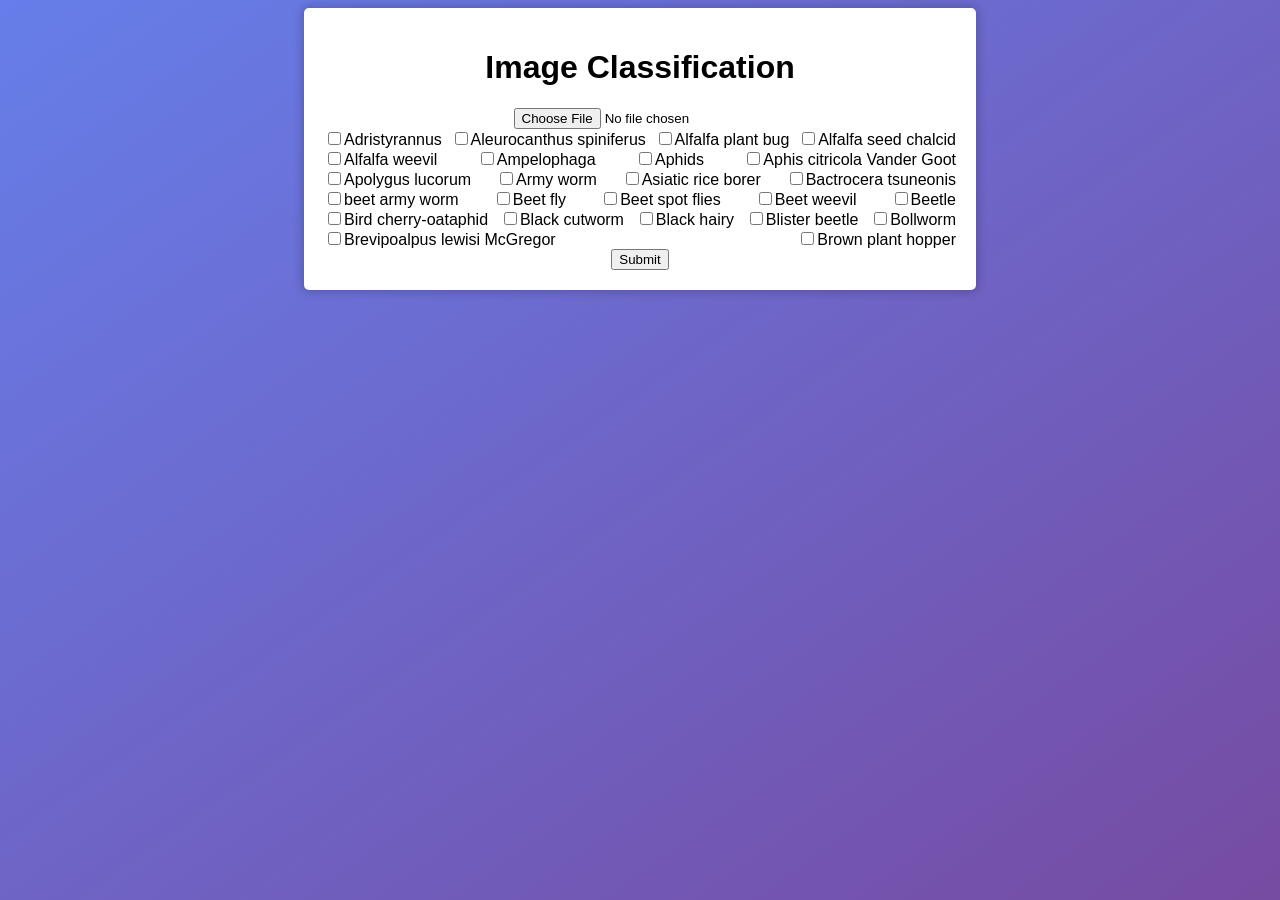
<file: upload.html>
<!DOCTYPE html>
<html>
  <head>
    <title>Image Feedback</title>
    <style>
       /* Background image */
       body {
        background-image: linear-gradient(to bottom right, #667eea, #764ba2);
		background-repeat: no-repeat;
		background-size: cover;
		background-attachment: fixed;
		color: rgb(0, 0, 0);
		font-family: Arial, Helvetica, sans-serif;
      }

      /* Gradient */
      .gradient {
        position: absolute;
        top: 0;
        left: 0;
        height: 100%;
        width: 100%;
        background: linear-gradient(to bottom right, #0093E9, #80D0C7);
        opacity: 0.9;
      }

      /* Main container */
      .container {
        margin: auto;
        width: 50%;
        padding: 20px;
        background-color: #fff;
        border-radius: 5px;
        box-shadow: 0px 0px 10px 2px rgba(0, 0, 0, 0.2);
        text-align: center;
      }

      /* Checkbox container */
      .class-container {
        display: grid;
        grid-template-columns: repeat(5, auto);
        grid-column-gap: 50px;
    }
    .checkbox-container {
			display: flex;
			flex-wrap: wrap;
      align-items: center;
			justify-content: space-between;
		}
		.checkbox-column {
			flex-basis: calc(33.33% - 10px);
			margin-bottom: 10px;
		}

      /* Button container */
      .button-container {
        margin-top: 20px;
      }
      
      /* Button */
      .button {
        background-color: #0093E9;
        color: #fff;
        padding: 10px 20px;
        border-radius: 5px;
        border: none;
        cursor: pointer;
        font-size: 16px;
      }

      /* Disabled button */
      .button.disabled {
        background-color: #ddd;
        color: #aaa;
        cursor: not-allowed;
      }
      
      /* Background pest */
      .pest {
        position: absolute;
        top: 0;
        left: 0;
        width: 100%;
        height: 100%;
        z-index: -1;
        background-image: url('https://drive.google.com/file/d/1ATM0YOHwoUYjC3Sc0heNWx3y-KT_703h/view?usp=share_link');
        background-repeat: no-repeat;
        background-size: 600px;
        background-position: center;
        opacity: 0.1;
      }
    </style>
  </head>
  <body>
    <div class="container">
      <h1>Image Classification</h1>
      <form action="/" method="post" enctype="multipart/form-data">
        <input type="file" name="image" accept="image/*" />
        
        <div class="checkbox-container">
          <label><input type="checkbox" name="Adristyrannus" value="Class 1" />Adristyrannus</label>
          <label><input type="checkbox" name="Aleurocanthus spiniferus" value="Class 2" />Aleurocanthus spiniferus</label>
          <label><input type="checkbox" name="Alfalfa plant bug" value="Class 3" />Alfalfa plant bug</label>
     
          <label><input type="checkbox" name="Alfalfa seed chalcid" value="Class 4" />Alfalfa seed chalcid</label>
          <label><input type="checkbox" name="Alfalfa weevil" value="Class 5" />Alfalfa weevil</label>
          <label><input type="checkbox" name="Ampelophaga" value="Class 6" />Ampelophaga</label>
      
          <label><input type="checkbox" name="aphids" value="Class 7" />Aphids</label>
          <label><input type="checkbox" name="Aphis citricola Vander Goot" value="Class 8" />Aphis citricola Vander Goot</label>
          <label><input type="checkbox" name="Apolygus lucorum" value="Class 9" />Apolygus lucorum</label>
      
          <label><input type="checkbox" name="army worm" value="Class 10" />Army worm</label>
          <label><input type="checkbox" name="asiatic rice borer" value="Class 11" />Asiatic rice borer</label>
          <label><input type="checkbox" name="Bactrocera tsuneonis" value="Class12" />Bactrocera tsuneonis</label>
      
          <label><input type="checkbox" name="beet army worm" value="Class 13" />beet army worm</label>
          <label><input type="checkbox" name="beet fly" value="Class 14" />Beet fly</label>
          <label><input type="checkbox" name="Beet spot flies" value="Class 15" />Beet spot flies</label>
          
          <label><input type="checkbox" name="beet weevil" value="Class 16" />Beet weevil</label>
          <label><input type="checkbox" name="beetle" value="Class 17" />Beetle</label>
          <label><input type="checkbox" name="bird cherry-oataphid" value="Class 18" />Bird cherry-oataphid</label>
             
          <label><input type="checkbox" name="black cutworm" value="Class 19" />Black cutworm</label>
          <label><input type="checkbox" name="Black hairy" value="Class 20" />Black hairy</label>
          <label><input type="checkbox" name="blister beetle" value="Class 21" />Blister beetle</label>
     
          <label><input type="checkbox" name="bollworm" value="Class 22" />Bollworm</label>
          <label><input type="checkbox" name="Brevipoalpus lewisi McGregor" value="Class 23" />Brevipoalpus lewisi McGregor</label>
          <label><input type="checkbox" name="brown plant hopper" value="Class 24" />Brown plant hopper</label>
        </div>
        <button type="submit" value="Upload" id="submit-btn">Submit</button>
      </form>
    </div>
    <script>
      const submitBtn = document.querySelector("#submit-btn");
      const checkboxes = document.querySelectorAll('input[type="checkbox"]');
      
      checkboxes.forEach((checkbox) => {
        checkbox.addEventListener("click", () => {
          checkboxes.forEach((cb) => {
            if (cb !== checkbox) {
              cb.disabled = true;
            } else {
              cb.disabled = false;
            }
          });
        });
      });
    </script>
    	
  </body>
</html>
</file>
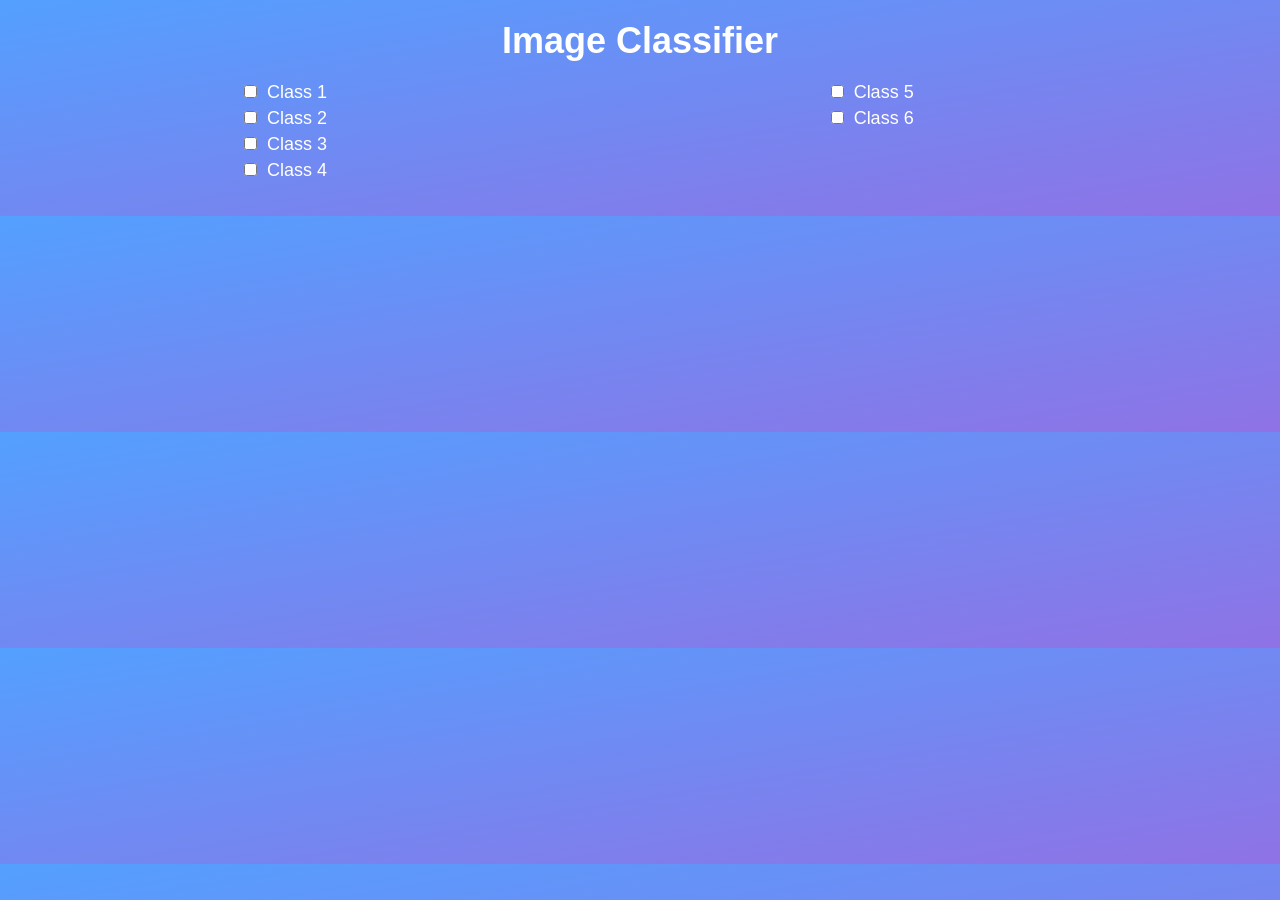
<file: templates/checker.html>
<!DOCTYPE html>
<html>
<head>
	<title>Image Classifier</title>
	<style>
		body {
			background: linear-gradient(to bottom right, #53a0ff, #8f72e5);
			font-family: Arial, sans-serif;
			color: #fff;
			margin: 0;
			padding: 0;
		}
		.container {
			max-width: 800px;
			margin: 0 auto;
			padding: 20px;
		}
		.header {
			text-align: center;
			margin-bottom: 20px;
		}
		.header h1 {
			font-size: 36px;
			margin: 0;
			padding: 0;
		}
		.form {
			display: flex;
			flex-wrap: wrap;
			justify-content: space-between;
			column-gap: 20px;
			row-gap: 10px;
		}
		.column {
			flex-basis: calc((100% / 3) - 6.66%);
			margin-bottom: 10px;
		}
		.column:nth-child(3n+1) {
			margin-right: 6.66%;
		}
		.column label {
			display: block;
			margin-bottom: 5px;
			font-size: 18px;
		}
		.column input[type="checkbox"] {
			margin-right: 5px;
		}
		.button-container {
			display: flex;
			justify-content: center;
			margin-top: 20px;
		}
		.button-container button {
			background-color: #fff;
			color: #333;
			border: none;
			padding: 10px 20px;
			font-size: 18px;
			font-weight: bold;
			cursor: pointer;
			transition: all 0.3s ease;
		}
		.button-container button:hover {
			background-color: #333;
			color: #fff;
		}
		.background-image {
			position: fixed;
			top: 0;
			left: 0;
			width: 100%;
			height: 100%;
			z-index: -1;
			background-image: url("https://i.imgur.com/7nKNNZ1.jpg");
			background-size: cover;
			background-repeat: no-repeat;
			background-position: center;
			filter: grayscale(50%) brightness(70%);
			opacity: 0.2;
		}
	</style>
</head>
<body>
	<div class="background-image"></div>
	<div class="container">
		<div class="header">
			<h1>Image Classifier</h1>
		</div>
		<form class="form" action="#">
			<div class="column">
				<label><input type="checkbox" name="class" value="class1"> Class 1</label>
				<label><input type="checkbox" name="class" value="class2"> Class 2</label>
				<label><input type="checkbox" name="class" value="class3"> Class 3</label>
				<label><input type="checkbox" name="class" value="class4"> Class 4</label>
			</div>
			<div class="column">
				<label><input type="checkbox" name="class" value="class5"> Class 5</label>
				<label><input type="checkbox" name="class" value="class6"> Class 6</label>
</file>
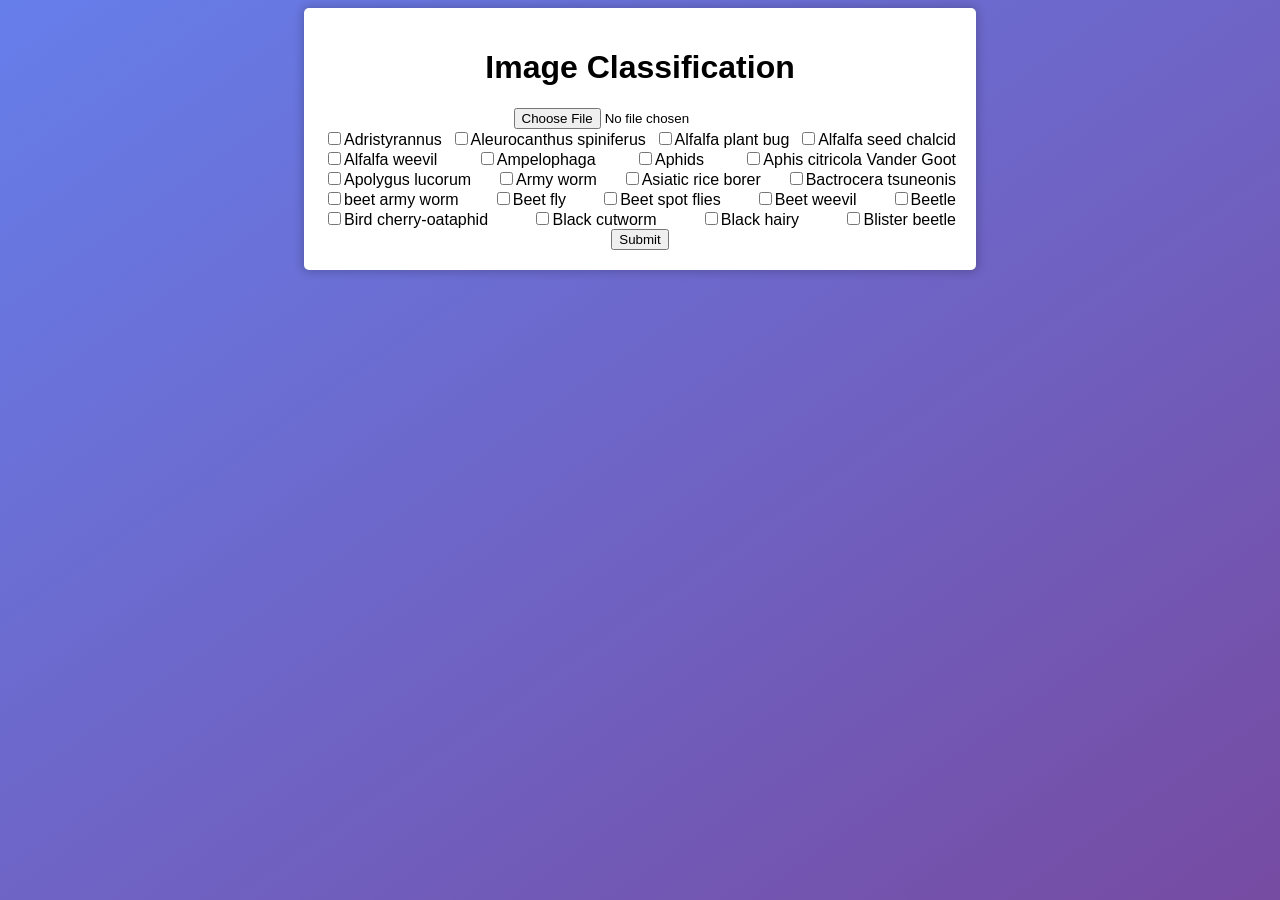
<file: templates/reversecheck.html>
<!DOCTYPE html>
<html>
  <head>
    <title>Image Feedback</title>
    <style>
       /* Background image */
       body {
        background-image: linear-gradient(to bottom right, #667eea, #764ba2);
		background-repeat: no-repeat;
		background-size: cover;
		background-attachment: fixed;
		color: rgb(0, 0, 0);
		font-family: Arial, Helvetica, sans-serif;
      }

      /* Gradient */
      .gradient {
        position: absolute;
        top: 0;
        left: 0;
        height: 100%;
        width: 100%;
        background: linear-gradient(to bottom right, #0093E9, #80D0C7);
        opacity: 0.9;
      }

      /* Main container */
      .container {
        margin: auto;
        width: 50%;
        padding: 20px;
        background-color: #fff;
        border-radius: 5px;
        box-shadow: 0px 0px 10px 2px rgba(0, 0, 0, 0.2);
        text-align: center;
      }

      /* Checkbox container */
      .class-container {
        display: grid;
        grid-template-columns: repeat(5, auto);
        grid-column-gap: 50px;
    }
    .checkbox-container {
			display: flex;
			flex-wrap: wrap;
      align-items: center;
			justify-content: space-between;
		}
		.checkbox-column {
			flex-basis: calc(33.33% - 10px);
			margin-bottom: 10px;
		}

      /* Button container */
      .button-container {
        margin-top: 20px;
      }
      
      /* Button */
      .button {
        background-color: #0093E9;
        color: #fff;
        padding: 10px 20px;
        border-radius: 5px;
        border: none;
        cursor: pointer;
        font-size: 16px;
      }

      /* Disabled button */
      .button.disabled {
        background-color: #ddd;
        color: #aaa;
        cursor: not-allowed;
      }
      
      /* Background pest */
      .pest {
        position: absolute;
        top: 0;
        left: 0;
        width: 100%;
        height: 100%;
        z-index: -1;
        background-image: url('https://drive.google.com/file/d/1ATM0YOHwoUYjC3Sc0heNWx3y-KT_703h/view?usp=share_link');
        background-repeat: no-repeat;
        background-size: 600px;
        background-position: center;
        opacity: 0.1;
      }
    </style>
  </head>
  <body>
    <div class="container">
      <h1>Image Classification</h1>
      <form>
        <input type="file" name="image" accept="image/*" />
        
        <div class="checkbox-container">
          <label><input type="checkbox" name="Adristyrannus" value="Class 1" />Adristyrannus</label>
          <label><input type="checkbox" name="Aleurocanthus spiniferus" value="Class 2" />Aleurocanthus spiniferus</label>
          <label><input type="checkbox" name="Alfalfa plant bug" value="Class 3" />Alfalfa plant bug</label>
     
          <label><input type="checkbox" name="Alfalfa seed chalcid" value="Class 4" />Alfalfa seed chalcid</label>
          <label><input type="checkbox" name="Alfalfa weevil" value="Class 5" />Alfalfa weevil</label>
          <label><input type="checkbox" name="Ampelophaga" value="Class 6" />Ampelophaga</label>
      
          <label><input type="checkbox" name="aphids" value="Class 7" />Aphids</label>
          <label><input type="checkbox" name="Aphis citricola Vander Goot" value="Class 8" />Aphis citricola Vander Goot</label>
          <label><input type="checkbox" name="Apolygus lucorum" value="Class 9" />Apolygus lucorum</label>
      
          <label><input type="checkbox" name="army worm" value="Class 10" />Army worm</label>
          <label><input type="checkbox" name="asiatic rice borer" value="Class 11" />Asiatic rice borer</label>
          <label><input type="checkbox" name="Bactrocera tsuneonis" value="Class12" />Bactrocera tsuneonis</label>
      
          <label><input type="checkbox" name="beet army worm" value="Class 13" />beet army worm</label>
          <label><input type="checkbox" name="beet fly" value="Class 14" />Beet fly</label>
          <label><input type="checkbox" name="Beet spot flies" value="Class 15" />Beet spot flies</label>
          
          <label><input type="checkbox" name="beet weevil" value="Class 16" />Beet weevil</label>
          <label><input type="checkbox" name="beetle" value="Class 17" />Beetle</label>
          <label><input type="checkbox" name="bird cherry-oataphid" value="Class 18" />Bird cherry-oataphid</label>
             
          <label><input type="checkbox" name="black cutworm" value="Class 19" />Black cutworm</label>
          <label><input type="checkbox" name="Black hairy" value="Class 20" />Black hairy</label>
          <label><input type="checkbox" name="blister beetle" value="Class 21" />Blister beetle</label>
     
        </div>
        <button type="submit" id="submit-btn">Submit</button>
      </form>
    </div>
    <script>
      const submitBtn = document.querySelector("#submit-btn");
      const checkboxes = document.querySelectorAll('input[type="checkbox"]');
      
      checkboxes.forEach((checkbox) => {
        checkbox.addEventListener("click", () => {
          checkboxes.forEach((cb) => {
            if (cb !== checkbox) {
              cb.disabled = true;
            } else {
              cb.disabled = false;
            }
          });
        });
      });
    </script>
  </body>
</html>
</file>
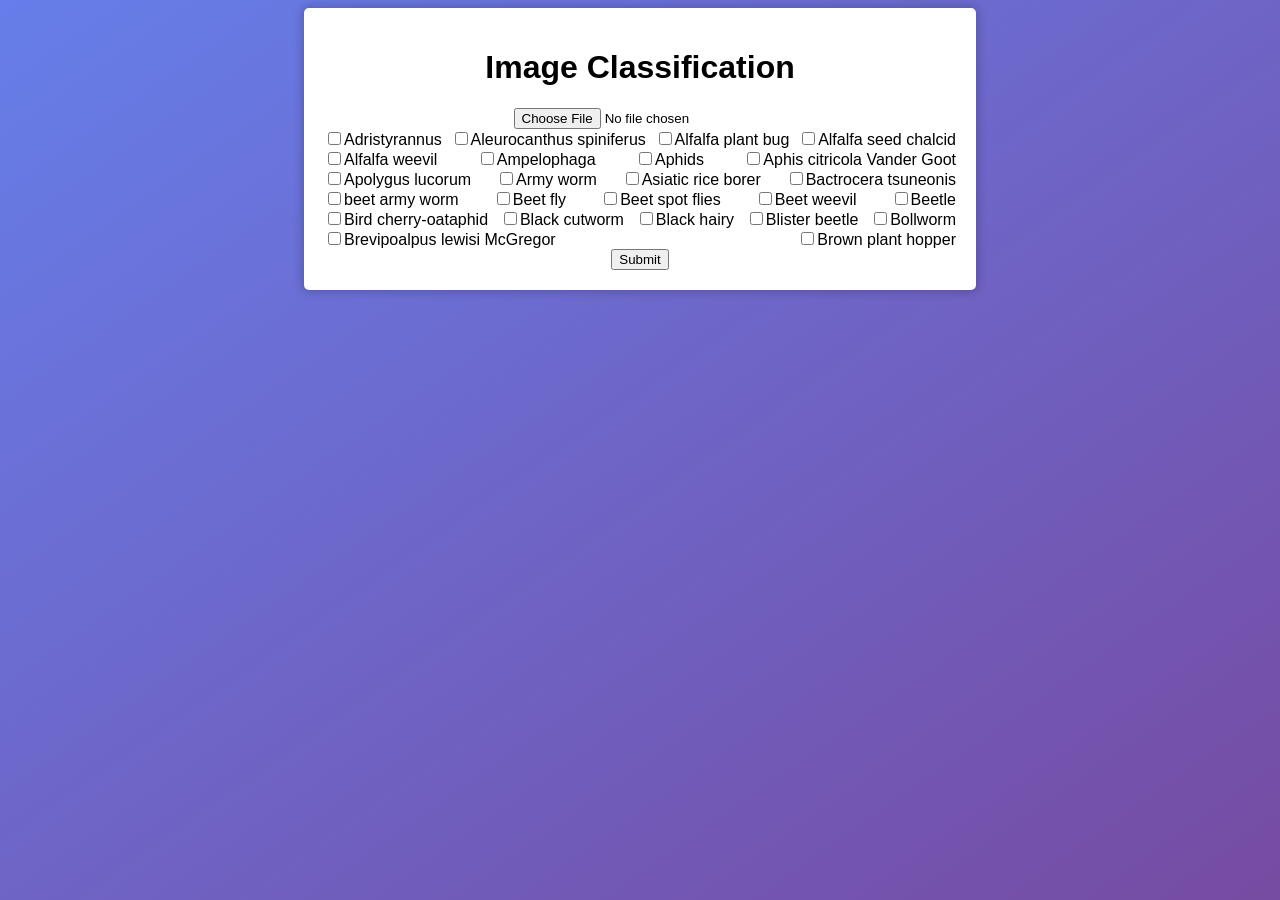
<file: templates/upload11.html>
<!DOCTYPE html>
<html>
  <head>
    <title>Image Feedback</title>
    <style>
       /* Background image */
       body {
        background-image: linear-gradient(to bottom right, #667eea, #764ba2);
		background-repeat: no-repeat;
		background-size: cover;
		background-attachment: fixed;
		color: rgb(0, 0, 0);
		font-family: Arial, Helvetica, sans-serif;
      }

      /* Gradient */
      .gradient {
        position: absolute;
        top: 0;
        left: 0;
        height: 100%;
        width: 100%;
        background: linear-gradient(to bottom right, #0093E9, #80D0C7);
        opacity: 0.9;
      }

      /* Main container */
      .container {
        margin: auto;
        width: 50%;
        padding: 20px;
        background-color: #fff;
        border-radius: 5px;
        box-shadow: 0px 0px 10px 2px rgba(0, 0, 0, 0.2);
        text-align: center;
      }

      /* Checkbox container */
      .class-container {
        display: grid;
        grid-template-columns: repeat(5, auto);
        grid-column-gap: 50px;
    }
    .checkbox-container {
			display: flex;
			flex-wrap: wrap;
      align-items: center;
			justify-content: space-between;
		}
		.checkbox-column {
			flex-basis: calc(33.33% - 10px);
			margin-bottom: 10px;
		}

      /* Button container */
      .button-container {
        margin-top: 20px;
      }
      
      /* Button */
      .button {
        background-color: #0093E9;
        color: #fff;
        padding: 10px 20px;
        border-radius: 5px;
        border: none;
        cursor: pointer;
        font-size: 16px;
      }

      /* Disabled button */
      .button.disabled {
        background-color: #ddd;
        color: #aaa;
        cursor: not-allowed;
      }
      
      /* Background pest */
      .pest {
        position: absolute;
        top: 0;
        left: 0;
        width: 100%;
        height: 100%;
        z-index: -1;
        background-image: url('https://drive.google.com/file/d/1ATM0YOHwoUYjC3Sc0heNWx3y-KT_703h/view?usp=share_link');
        background-repeat: no-repeat;
        background-size: 600px;
        background-position: center;
        opacity: 0.1;
      }
    </style>
  </head>
  <body>
    <div class="container">
      <h1>Image Classification</h1>
      <form>
        <input type="file" name="image" accept="image/*" />
        
        <div class="checkbox-container">
          <label><input type="checkbox" name="Adristyrannus" value="Class 1" />Adristyrannus</label>
          <label><input type="checkbox" name="Aleurocanthus spiniferus" value="Class 2" />Aleurocanthus spiniferus</label>
          <label><input type="checkbox" name="Alfalfa plant bug" value="Class 3" />Alfalfa plant bug</label>
     
          <label><input type="checkbox" name="Alfalfa seed chalcid" value="Class 4" />Alfalfa seed chalcid</label>
          <label><input type="checkbox" name="Alfalfa weevil" value="Class 5" />Alfalfa weevil</label>
          <label><input type="checkbox" name="Ampelophaga" value="Class 6" />Ampelophaga</label>
      
          <label><input type="checkbox" name="aphids" value="Class 7" />Aphids</label>
          <label><input type="checkbox" name="Aphis citricola Vander Goot" value="Class 8" />Aphis citricola Vander Goot</label>
          <label><input type="checkbox" name="Apolygus lucorum" value="Class 9" />Apolygus lucorum</label>
      
          <label><input type="checkbox" name="army worm" value="Class 10" />Army worm</label>
          <label><input type="checkbox" name="asiatic rice borer" value="Class 11" />Asiatic rice borer</label>
          <label><input type="checkbox" name="Bactrocera tsuneonis" value="Class12" />Bactrocera tsuneonis</label>
      
          <label><input type="checkbox" name="beet army worm" value="Class 13" />beet army worm</label>
          <label><input type="checkbox" name="beet fly" value="Class 14" />Beet fly</label>
          <label><input type="checkbox" name="Beet spot flies" value="Class 15" />Beet spot flies</label>
          
          <label><input type="checkbox" name="beet weevil" value="Class 16" />Beet weevil</label>
          <label><input type="checkbox" name="beetle" value="Class 17" />Beetle</label>
          <label><input type="checkbox" name="bird cherry-oataphid" value="Class 18" />Bird cherry-oataphid</label>
             
          <label><input type="checkbox" name="black cutworm" value="Class 19" />Black cutworm</label>
          <label><input type="checkbox" name="Black hairy" value="Class 20" />Black hairy</label>
          <label><input type="checkbox" name="blister beetle" value="Class 21" />Blister beetle</label>
     
          <label><input type="checkbox" name="bollworm" value="Class 22" />Bollworm</label>
          <label><input type="checkbox" name="Brevipoalpus lewisi McGregor" value="Class 23" />Brevipoalpus lewisi McGregor</label>
          <label><input type="checkbox" name="brown plant hopper" value="Class 24" />Brown plant hopper</label>
        </div>
        <button type="submit" id="submit-btn">Submit</button>
      </form>
    </div>
    <script>
      const submitBtn = document.querySelector("#submit-btn");
      const checkboxes = document.querySelectorAll('input[type="checkbox"]');
      
      checkboxes.forEach((checkbox) => {
        checkbox.addEventListener("click", () => {
          checkboxes.forEach((cb) => {
            if (cb !== checkbox) {
              cb.disabled = true;
            } else {
              cb.disabled = false;
            }
          });
        });
      });
    </script>
    	
  </body>
</html>
</file>
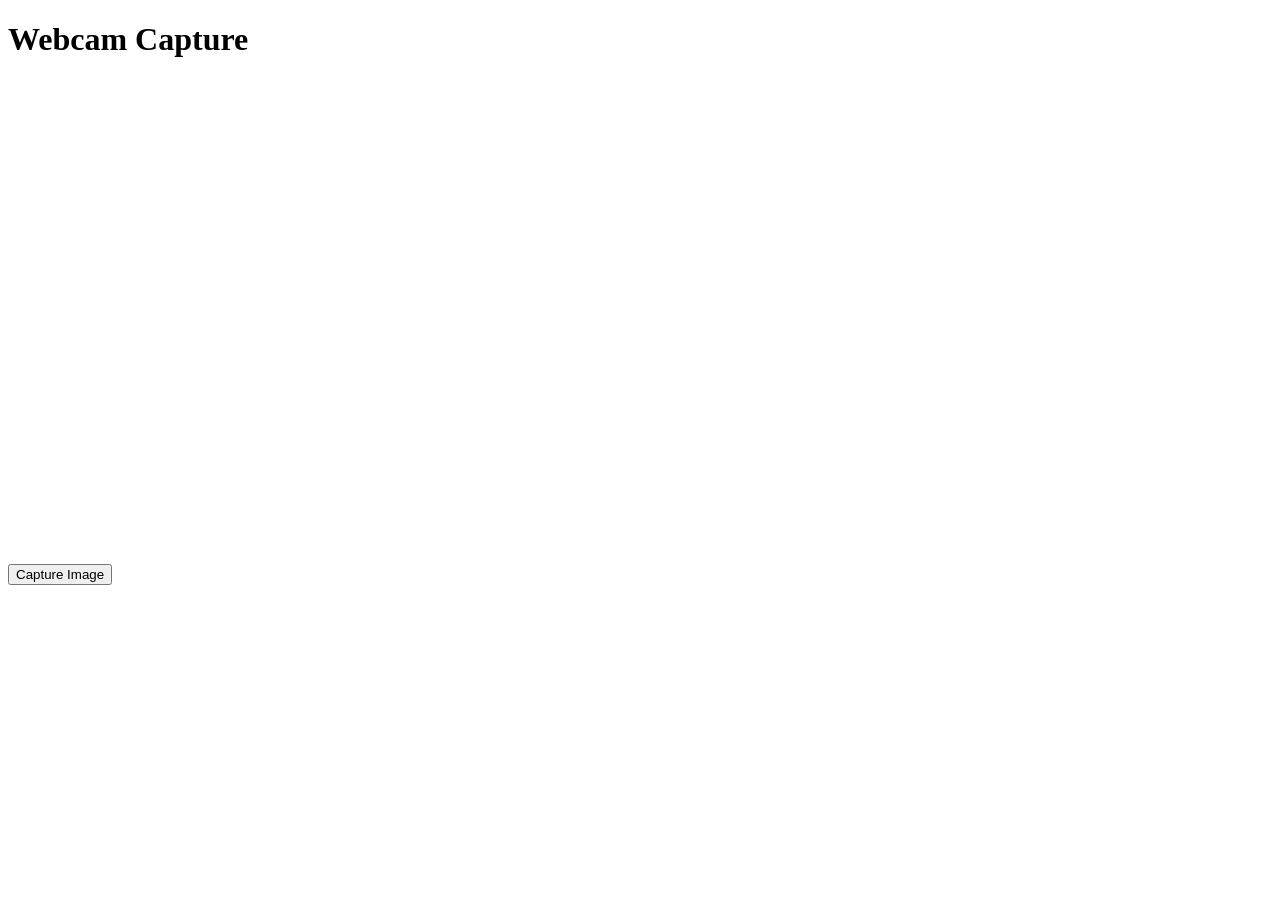
<file: cam/templates/cam.html>
<!DOCTYPE html>
<html>
  <head>
    <meta charset="UTF-8">
    <title>Webcam Capture</title>
  </head>
  <body>
    <h1>Webcam Capture</h1>
    <video id="video" width="640" height="480" autoplay></video>
    <br>
    <button id="capture">Capture Image</button>
    <script>
      const video = document.getElementById('video');
      const captureButton = document.getElementById('capture');

      // Get access to the webcam stream
      navigator.mediaDevices.getUserMedia({ video: true })
        .then(stream => {
          video.srcObject = stream;
        })
        .catch(error => {
          console.error('Unable to access the webcam', error);
        });

      // Capture and save the image when the button is clicked
      captureButton.addEventListener('click', () => {
        const canvas = document.createElement('canvas');
        const context = canvas.getContext('2d');
        canvas.width = video.videoWidth;
        canvas.height = video.videoHeight;
        context.drawImage(video, 0, 0, canvas.width, canvas.height);
        const dataUrl = canvas.toDataURL('image/jpeg');
        const link = document.createElement('a');
        link.href = dataUrl;
        link.download = 'capture.jpg';
        link.click();
      });
    </script>
  </body>
</html>
</file>
